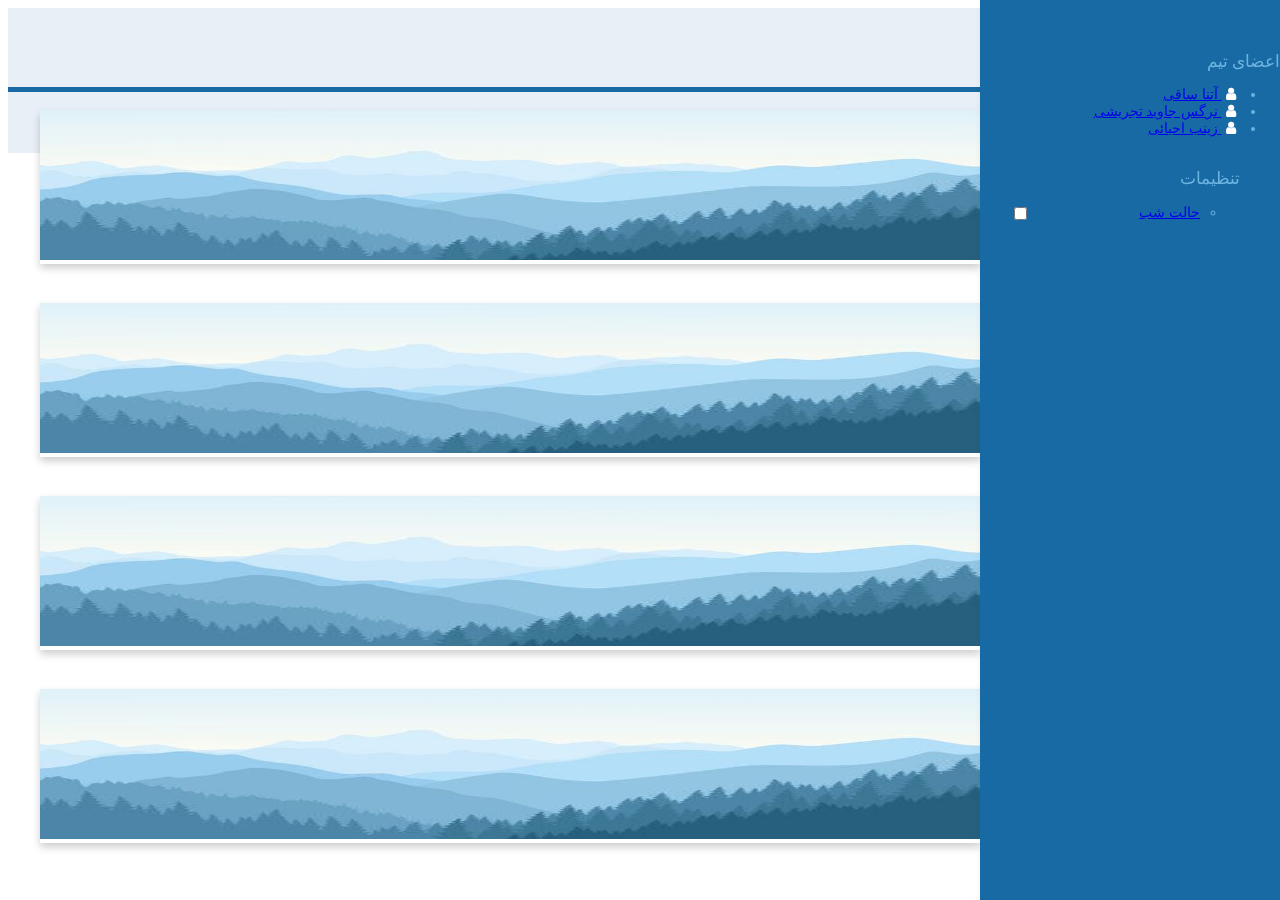
<file: index.html>
<!doctype html>
<html dir="rtl" lang="fa" >
    <meta charset="utf-8">
    <meta http-equiv="X-UA-Compatible" content="IE=edge,chrome=1">
    <meta name="viewport" content="width=device-width, initial-scale=1, shrink-to-fit=no">
    <title>WebDev</title>

    <!-- Icons ============================================= -->
    <link rel="apple-touch-icon" href="./img/favicon/apple-touch-icon.png"/>
    <link rel="icon" href="./img/favicon/favicon.ico">
    <link rel="icon" type="image/png" sizes="16x16" href="./img/favicon/favicon-16x16.png">
    <link rel="icon" type="image/png" sizes="32x32" href="./img/favicon/favicon-32x32.png">
    <link rel="icon" type="image/png" sizes="192x192"  href="./img/favicon/android-chrome-192x192.png">
    <link rel="icon" type="image/png" sizes="192x192"  href="./img/favicon/android-chrome-512x512.png">

    <!-- CSS ============================================= -->
    <link
            rel="stylesheet"
            href="https://cdn.rtlcss.com/bootstrap/v4.2.1/css/bootstrap.min.css"
            integrity="sha384-vus3nQHTD+5mpDiZ4rkEPlnkcyTP+49BhJ4wJeJunw06ZAp+wzzeBPUXr42fi8If"
            crossorigin="anonymous">
    <link rel="stylesheet" href="./css/core.css">
    <link rel="stylesheet" href="./css/night_mode.css">

    <link rel="stylesheet" href="https://stackpath.bootstrapcdn.com/font-awesome/4.7.0/css/font-awesome.min.css"/>
 
    <!-- SCRIPT ============================================= -->
    <script src='https://cdnjs.cloudflare.com/ajax/libs/jquery/3.1.0/jquery.min.js'></script>
    <script
            src="https://cdn.rtlcss.com/bootstrap/v4.2.1/js/bootstrap.min.js"
            integrity="sha384-a9xOd0rz8w0J8zqj1qJic7GPFfyMfoiuDjC9rqXlVOcGO/dmRqzMn34gZYDTel8k"
            crossorigin="anonymous"></script>
    <script src="./js/core.js"></script>
    
<script>

/*transition and night mode*/
function shiftmode() {
console.log(document.getElementById("customSwitches").checked)
var element = document.getElementById("header");
  var element2 = document.getElementById("body");
if (document.getElementById("customSwitches").checked){
    

   element2.classList.add("dark_body");
  element.classList.add("dark");
}
else{

element2.classList.remove("dark_body");
element.classList.remove("dark");
}
localStorage.setItem("checkbox1", document.getElementById("customSwitches").checked);	

}


window.addEventListener("beforeunload", function () {
document.body.classList.add("animate-out");
});
window.onload = function() {
  var checked = JSON.parse(localStorage.getItem("checkbox1"));
    document.getElementById("customSwitches").checked = checked;

  if (checked)
  {
    shiftmode();
  }
    
}

</script>

</head>

<header id="header" >
    <!-- TOP NAV ============================================= -->
    <nav class="navbar navbar-expand-sm navbar-light bg-custom-nav fixed-top shadow" id="top-nav">
        <a class="navbar-brand" href="#">
            <img src="./img/logo.png" width="90" height="40" alt="">
        </a>
        <!-- Toggle button -->
        <button id="sidebarCollapse" type="button" class="btn bg-toggle shadow-sm"
                style="position: absolute; left: 20px;"><i class="fa fa-bars"></i></button>
        <!--------------------->
        <div class="collapse navbar-collapse" id="to-hide">
            <ul class="navbar-nav mr-auto">
                <li class="nav-item active active-link" style="margin-right: 200px;" id="navbar-home">
                    <a class="nav-link mr-2" href="#" style="width: 20%" onclick="home()">خانه <span class="sr-only">(current)</span></a>
                </li>
                <li class="nav-item down-border" id="navbar-data">
                    <a class="nav-link mr-2" href="#" onclick="getData()">داده ها</a>
                </li>
            </ul>
            <div class="my-2 my-lg-0">
                <button class="btn btn-sm btn-outline-primary my-2 mr-2" onclick="login()">ورود</button>
                <button class="btn btn-sm btn-primary my-2 mr-2" onclick="register()">ثبت نام</button>
            </div>

            
        </div>
    </nav>
</header >

<body id="body" class="animate-in">
    <!-- BOTTOM NAV ============================================= -->
<div class="shadow-lg bottom-navbar" id="bottom-navigation" style="display: none;">
    <a class="active" href="#" onclick="home()" id="home-bottom-nav">خانه</a>
    <a class="top-border" href="#" onclick="getData()" id="data-bottom-nav">داده ها</a>
    <a class="top-border" href="#" onclick="login()">ورود</a>
    <a class="top-border" href="#" onclick="register()">ثبت نام</a>
</div>


<!-- Vertical navbar ============================================= -->
<div class="vertical-nav active" id="sidebar" style="z-index: 2!important">
    <div class="py-4 px-3 mb-4">
        <div class="media-body">
            <h4 class="font-weight-white text-muted mb-0"></h4>
            <p class="font-weight-grey text-muted mb-0"></p>
        </div>
    </div>
    <br>

    <p class="text-white font-weight-bold text-uppercase px-3 pb-4 mb-0"><big>اعضای تیم </big></p>

    <ul class="nav flex-column mb-0">
        <li class="nav-item">
            <a href="#" class="nav-link text-light">
                <i class="fa fa-user mr-3 text-primary fa-fw"></i>
                آتنا ساقی

            </a>
        </li>
        <li class="nav-item">
            <a href="#" class="nav-link text-light">
                <i class="fa fa-user mr-3 text-primary fa-fw"></i>
                نرگس جاوید تجریشی


            </a>
        </li>
        <li class="nav-item">
            <a href="#" class="nav-link text-light">
                <i class="fa fa-user mr-3 text-primary fa-fw"></i>
                زینب احیائی


            </a>
        </li>
        <br>
        <p class="text-white font-weight-bold text-uppercase px-3  pb-4 mb-0"><big>تنظیمات </big></p>

        <ul class="nav flex-column mb-0">
            <li class="nav-item">
                <a href="#" class="nav-link text-light" onchange="shiftmode()">
                    حالت شب
                    <!-- Default switch -->
                    <div class="custom-control custom-switch"
                         style="display: inline-block; position: absolute; left: 10%;">
                        <input type="checkbox" class="custom-control-input" id="customSwitches">
                        <label class="custom-control-label" for="customSwitches"></label>
                    </div>

                </a>
            </li>
        </ul>
    </ul>
</div>
<!-- End vertical navbar -->

<!-- Page content holder -->
<div class="page-content p-5 animate-in" id="content">
    <div class="row card-row">
        <div class="col-xs-12 col-sm-12 col-md-4 col-lg-3" style="padding: 2%;">
            <div class="card">
                <img  src="./img/menu-bg2.jpg" alt="Avatar" style="width:100%;">
            </div>
        </div>
        <div class="col-xs-12 col-sm-12 col-md-4 col-lg-3" style="padding: 2%;">
            <div class="card">
                <img  src="./img/menu-bg2.jpg" alt="Avatar" style="width:100%">
            </div>
        </div>
        <div class="col-xs-12 col-sm-12 col-md-4 col-lg-3" style="padding: 2%;">
            <div class="card">
                <img  src="./img/menu-bg2.jpg" alt="Avatar" style="width:100%">
            </div>
        </div>
        <div class="col-xs-12 col-sm-12 col-md-4 col-lg-3" style="padding: 2%;">
            <div class="card">
                <img  src="./img/menu-bg2.jpg" alt="Avatar" style="width:100%">
            </div>
        </div>

    </div>

</div>


<div class="page-content p-5 animate-in" id="data-table" style="display: none;">
    <div class="row">
    <table class="table table-striped" style="margin-right: 120px;">
        <thead>
          <tr>
            <th scope="col" style="width: 23%; text-align: center;">رتبه</th>
            <th scope="col" style="width: 27%; text-align: center;">نام تیم</th>
            <th scope="col" style="width: 27%; text-align: center;">نام دانشگاه و کشور</th>
            <th scope="col" style="width: 23%; text-align: center;">امتیاز</th>
          </tr>
        </thead>
        <tbody style="text-align: center;">
          <tr >
            <td>۱۰۰</td>
            <td>نام تیم</td>
            <td>نام دانشگاه و کشور</td>
            <td>۱۲۰۰</td>
          </tr>
          <tr>
            <td>۲۰۰</td>
            <td>نام تیم</td>
            <td>نام دانشگاه و کشور</td>
            <td>۲۴۰۰</td>
          </tr>
          <tr>
            <td>۳۰۰</td>
            <td>نام تیم</td>
            <td>نام دانشگاه و کشور</td>
            <td>۵۶۰</td>
          </tr>
          <tr>
            <td>۴۰۰</td>
            <td>نام تیم</td>
            <td>نام دانشگاه و کشور</td>
            <td>۱۲۴۵</td>
          </tr>
        </tbody>
      </table>
    </div>
    <div class="row">
        <div class="col">
        <button class="btn btn-sm btn-outline-primary mr-2 float-right" style="margin-right: 120px;" >بعدی</button>
        <button class="float-left btn btn-sm btn-outline-primary mr-2 " style="margin-right: 120px;">قبلی</button>
    </div>
    </div>
   
    </div>
    <div class="container" id="data-cards" style="display: none;">
        <div class="card-deck">
            <div class="card" style="background-color: #e8eff7">
                <div class="container">
                    <div class="row top-buffer">
                    <div class="col text-dark-blue">رتبه</div>
                    <div class="col text-light-blue" style="text-align: left;">۲۰</div>
                </div>
                <div class="row top-buffer">
                    <div class="col text-dark-blue-important">نام تیم</div>
                    <div class="col text-light-blue-important" style="text-align: left;">نام تیم</div>
                </div>
                <div class="row top-buffer">
                    <div class="col text-dark-blue">نام دانشگاه و کشور</div>
                    <div class="col text-light-blue" style="text-align: left;">نام دانشگاه و کشور</div>
                </div>
                <div class="row top-buffer down-buffer">
                    <div class="col text-dark-blue-important">امتیاز</div>
                    <div class="col text-light-blue-important" style="text-align: left;">۱۲۳۳</div>
                </div>
                </div>
            </div>
        </div>
        <div class="card-deck">
            <div class="card" style="background-color: #e8eff7">
                <div class="container">
                    <div class="row top-buffer">
                    <div class="col text-dark-blue">رتبه</div>
                    <div class="col text-light-blue" style="text-align: left;">۲۰</div>
                </div>
                <div class="row top-buffer">
                    <div class="col text-dark-blue-important">نام تیم</div>
                    <div class="col text-light-blue-important" style="text-align: left;">نام تیم</div>
                </div>
                <div class="row top-buffer">
                    <div class="col text-dark-blue">نام دانشگاه و کشور</div>
                    <div class="col text-light-blue" style="text-align: left;">نام دانشگاه و کشور</div>
                </div>
                <div class="row top-buffer down-buffer">
                    <div class="col text-dark-blue-important">امتیاز</div>
                    <div class="col text-light-blue-important" style="text-align: left;">۱۲۳۳</div>
                </div>
                </div>
            </div>
        </div>
        <div class="card-deck">
            <div class="card" style="background-color: #e8eff7">
                <div class="container">
                    <div class="row top-buffer">
                    <div class="col text-dark-blue">رتبه</div>
                    <div class="col text-light-blue" style="text-align: left;">۲۰</div>
                </div>
                <div class="row top-buffer">
                    <div class="col text-dark-blue-important">نام تیم</div>
                    <div class="col text-light-blue-important" style="text-align: left;">نام تیم</div>
                </div>
                <div class="row top-buffer">
                    <div class="col text-dark-blue">نام دانشگاه و کشور</div>
                    <div class="col text-light-blue" style="text-align: left;">نام دانشگاه و کشور</div>
                </div>
                <div class="row top-buffer down-buffer">
                    <div class="col text-dark-blue-important">امتیاز</div>
                    <div class="col text-light-blue-important" style="text-align: left;">۱۲۳۳</div>
                </div>
                </div>
            </div>
        </div>
        <div class="card-deck">
            <div class="card" style="background-color: #e8eff7">
                <div class="container">
                    <div class="row top-buffer">
                    <div class="col text-dark-blue">رتبه</div>
                    <div class="col text-light-blue" style="text-align: left;">۲۰</div>
                </div>
                <div class="row top-buffer">
                    <div class="col text-dark-blue-important">نام تیم</div>
                    <div class="col text-light-blue-important" style="text-align: left;">نام تیم</div>
                </div>
                <div class="row top-buffer">
                    <div class="col text-dark-blue">نام دانشگاه و کشور</div>
                    <div class="col text-light-blue" style="text-align: left;">نام دانشگاه و کشور</div>
                </div>
                <div class="row top-buffer down-buffer">
                    <div class="col text-dark-blue-important">امتیاز</div>
                    <div class="col text-light-blue-important" style="text-align: left;">۱۲۳۳</div>
                </div>
                </div>
            </div>
        </div>
        <div class="row">
            <div class="col" style="margin-bottom: 100px;">
            <button class="btn btn-sm btn-outline-primary mr-2 float-right" >بعدی</button>
            <button class="float-left btn btn-sm btn-outline-primary mr-2 ">قبلی</button>
        </div>
        </div>
    </div>
    
<!-- End content -->
</body>
</html>
</file>
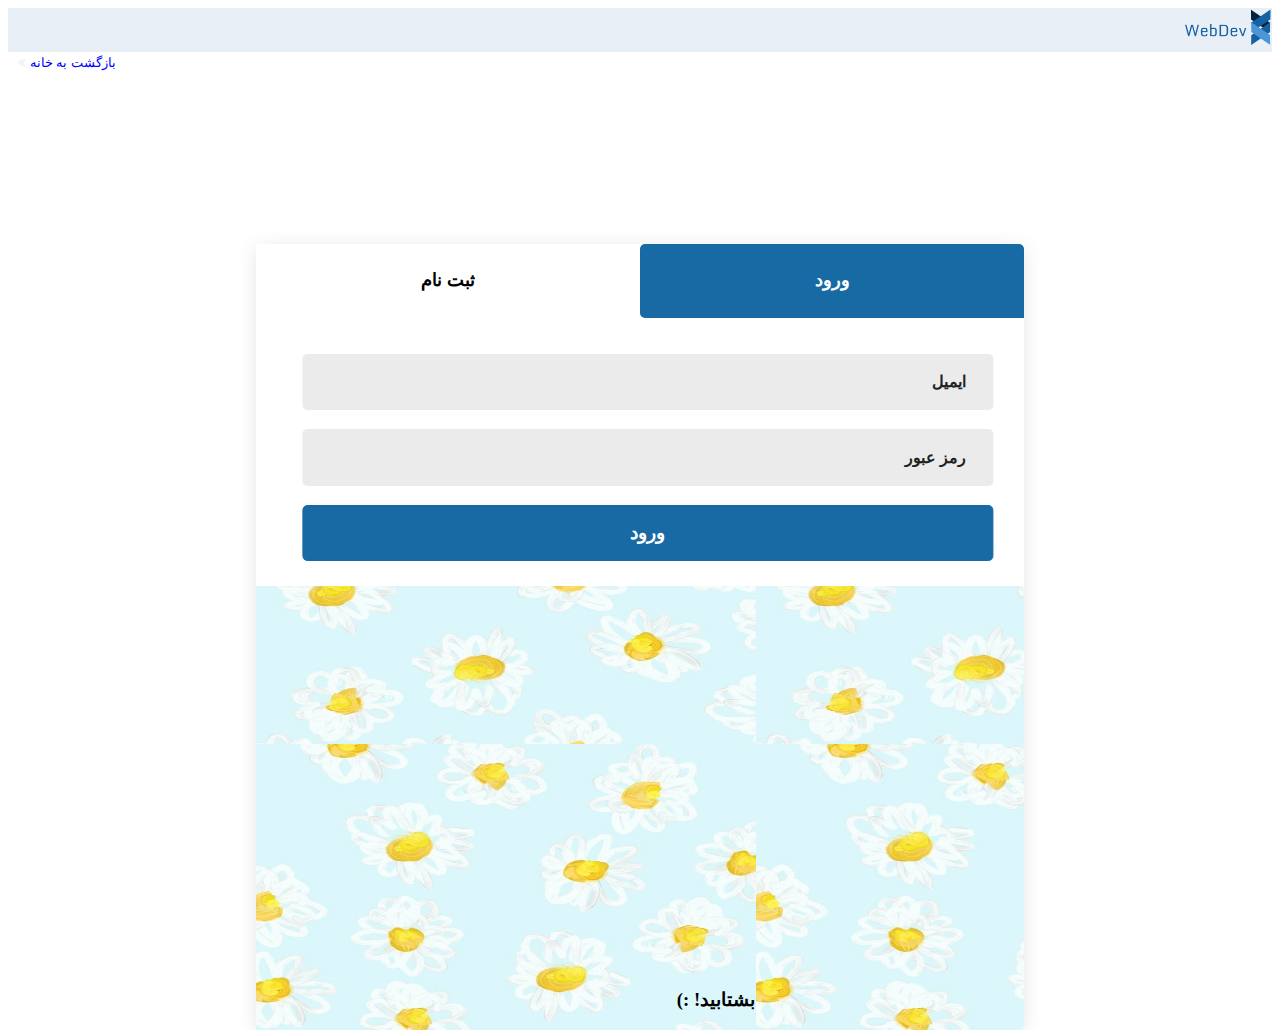
<file: login.html>
<!doctype html>
<html dir="rtl" lang="fa">
<head>
    <meta charset="utf-8">
    <meta http-equiv="X-UA-Compatible" content="IE=edge,chrome=1">
    <meta name="viewport" content="width=device-width, initial-scale=1, shrink-to-fit=no">
    <title>WebDev</title>

    <!-- Icons ============================================= -->
    <link rel="apple-touch-icon" href="./img/favicon/apple-touch-icon.png"/>
    <link rel="icon" href="./img/favicon/favicon.ico">
    <link rel="icon" type="image/png" sizes="16x16" href="./img/favicon/favicon-16x16.png">
    <link rel="icon" type="image/png" sizes="32x32" href="./img/favicon/favicon-32x32.png">
    <link rel="icon" type="image/png" sizes="192x192" href="./img/favicon/android-chrome-192x192.png">
    <link rel="icon" type="image/png" sizes="192x192" href="./img/favicon/android-chrome-512x512.png">

    <!-- CSS ============================================= -->
    <link
            rel="stylesheet"
            href="https://cdn.rtlcss.com/bootstrap/v4.2.1/css/bootstrap.min.css"
            integrity="sha384-vus3nQHTD+5mpDiZ4rkEPlnkcyTP+49BhJ4wJeJunw06ZAp+wzzeBPUXr42fi8If"
            crossorigin="anonymous">
    <link rel="stylesheet" href="./css/core.css">
    <link rel="stylesheet" href="./css/night_mode.css">

    <link rel="stylesheet" href="https://stackpath.bootstrapcdn.com/font-awesome/4.7.0/css/font-awesome.min.css"/>

    <!-- SCRIPT ============================================= -->
    <script src='https://cdnjs.cloudflare.com/ajax/libs/jquery/3.1.0/jquery.min.js'></script>
    <script
            src="https://cdn.rtlcss.com/bootstrap/v4.2.1/js/bootstrap.min.js"
            integrity="sha384-a9xOd0rz8w0J8zqj1qJic7GPFfyMfoiuDjC9rqXlVOcGO/dmRqzMn34gZYDTel8k"
            crossorigin="anonymous"></script>
    <script src="./js/core.js"></script>

    <script>

function nightmode() {

  var element3 = document.getElementById("login_body");
  var element4 = document.getElementById("login_header");

  element3.classList.add("dark_login");
  element4.classList.add("dark_login_header");
document.getElementById("signup-toggle").onclick= function(){
    document.getElementById("login-toggle").style.backgroundColor="#fff";
  document.getElementById("login-toggle").style.color="#222";
  document.getElementById("signup-toggle").style.backgroundColor="#00adb5";
  document.getElementById("signup-toggle").style.color="#fff";
  document.getElementById("login-form").style.display="none";
  document.getElementById("signup-form").style.display="block";
}
document.getElementById("login-toggle").onclick= function(){
    document.getElementById("login-toggle").style.backgroundColor="#00adb5";
  document.getElementById("login-toggle").style.color="#fff";
  document.getElementById("signup-toggle").style.backgroundColor="#fff";
  document.getElementById("signup-toggle").style.color="#222";
  document.getElementById("signup-form").style.display="none";
  document.getElementById("login-form").style.display="block";
};


  
}
        window.addEventListener("beforeunload", function () {
  document.body.classList.add("animate-out");
});

window.onload = function() {
    
  var checked = JSON.parse(localStorage.getItem("checkbox1"));
    console.log(checked);

  if (checked)
  {
    nightmode();
  }
    

}


    </script>
</head>

<header id="login_header" >
    <!-- TOP NAV ============================================= -->
    <nav class="navbar navbar-expand-sm navbar-light bg-custom-nav fixed-top shadow" id="top-nav">
        <a class="navbar-brand" href="#">
            <img src="./img/logo.png" width="90" height="40" alt="">
        </a>
        <!-- Toggle button -->
        <form class="form-inline my-2 my-lg-0" action="index.html">
            <button type="submit" class="btn bg-toggle shadow-sm"
                    style="position: absolute; left: 10px; color:blue;">بازگشت به خانه <i
                    class="fa fa-angle-double-left" style="color: blue;"></i></button>
        </form>
    </nav>
</header>
<body id="login_body" class="animate-in">

<div class="form-modal" style="background-image: url(./img/menu-bg.jpeg);background-size: 500px 500px;">
<div class="row">
    
    <div class="col-xs-12 col-sm-12 col-md-6 col-lg-6" style="background-color:white;">
        <div class="form-toggle">
            <button  id="signup-toggle" onclick="toggleSignup()">ثبت نام</button>
            <button  id="login-toggle" onclick="toggleLogin()">ورود</button>
        </div>

        <div class ="login_form" id="login-form">
            <form>
                <input id='email1' type="text" placeholder="ایمیل"/>
                <input id='password1' type="password" placeholder="رمز عبور"/>
                <button type="button" class="btn login" onclick="loginSubmit()">ورود</button>
                <!-- <p><a href="javascript:void(0)">Forgot password</a> </p>
               <p><a href="javascript:void(0)" onclick="toggleSignup()">Register Account</a> </p>-->

            </form>
            <div id="login-alert"></div>
        </div>


        <div class="signup_form" id="signup-form">
            <form>
                <input id='email2' type="email" placeholder="ایمیل"/>
                <input id='password2' type="text" placeholder="رمز عبور"/>
                <input id='password3' type="password" placeholder="تکرار رمز عبور"/>
                <button type="button" class="btn signup" onclick="signupSubmit()"><i class="fa fa-spinner fa-pulse"></i> ثبت نام
                </button>

            </form>
            <div id="signup-alert"></div>
        </div>
        
    </div>

    <div class="col-xs-12 col-sm-12 col-md-6 col-lg-6" id="to-hide2">
        <div style="padding-right: 35%; padding-top: 50%;">
            <h3>بشتابید! :) </h3>
        </div>
    </div>
</div>

</div>


</body>
</html>
</file>
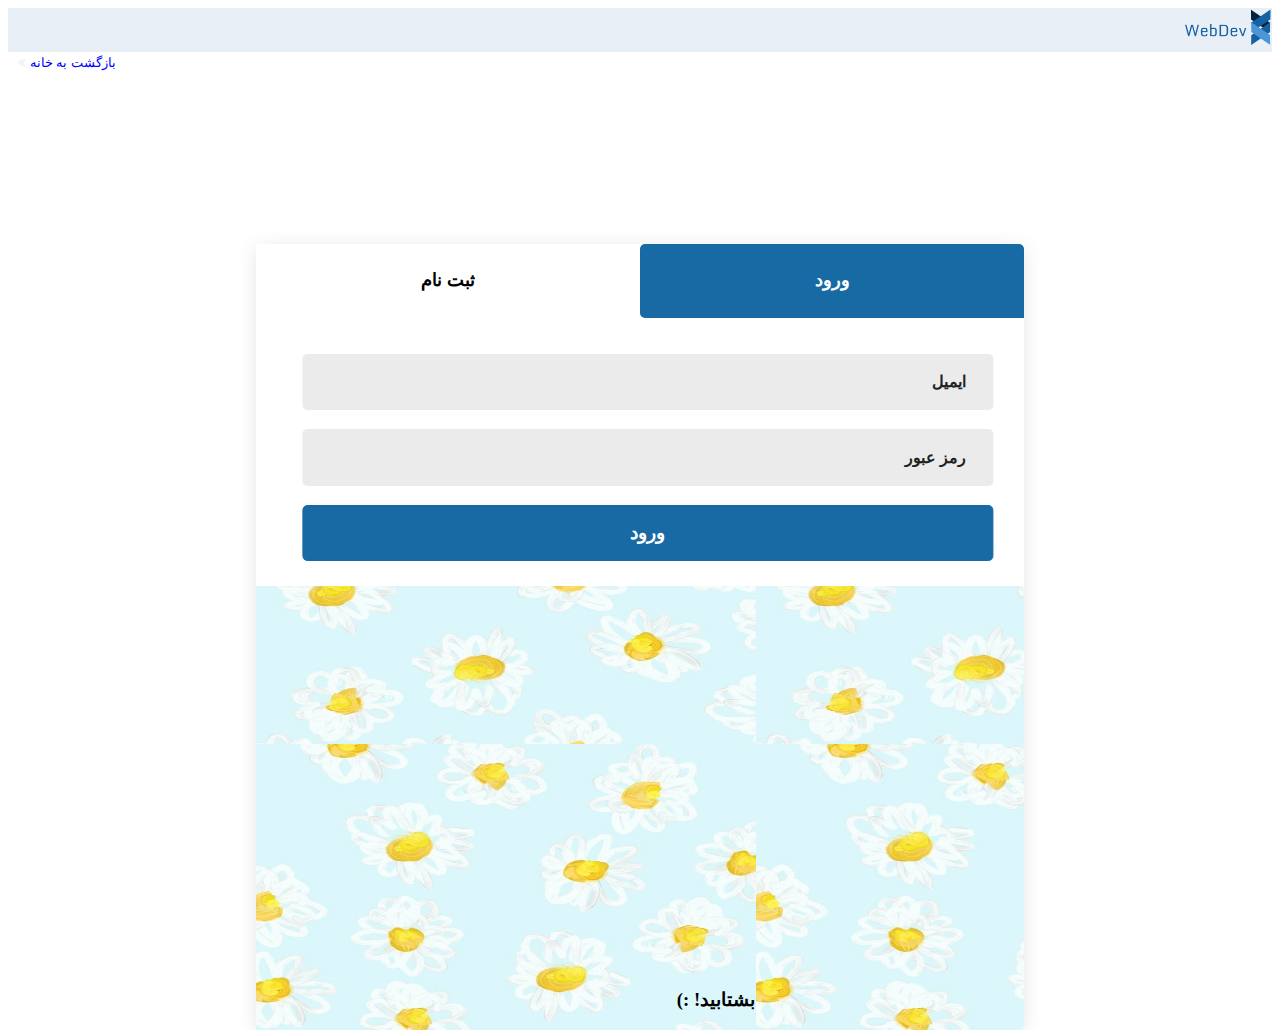
<file: register.html>
<!doctype html>
<html dir="rtl" lang="fa">
<head>
    <meta charset="utf-8">
    <meta http-equiv="X-UA-Compatible" content="IE=edge,chrome=1">
    <meta name="viewport" content="width=device-width, initial-scale=1, shrink-to-fit=no">
    <title>WebDev</title>

    <!-- Icons ============================================= -->
    <link rel="apple-touch-icon" href="./img/favicon/apple-touch-icon.png"/>
    <link rel="icon" href="./img/favicon/favicon.ico">
    <link rel="icon" type="image/png" sizes="16x16" href="./img/favicon/favicon-16x16.png">
    <link rel="icon" type="image/png" sizes="32x32" href="./img/favicon/favicon-32x32.png">
    <link rel="icon" type="image/png" sizes="192x192"  href="./img/favicon/android-chrome-192x192.png">
    <link rel="icon" type="image/png" sizes="192x192"  href="./img/favicon/android-chrome-512x512.png">

    <!-- CSS ============================================= -->
    <link
            rel="stylesheet"
            href="https://cdn.rtlcss.com/bootstrap/v4.2.1/css/bootstrap.min.css"
            integrity="sha384-vus3nQHTD+5mpDiZ4rkEPlnkcyTP+49BhJ4wJeJunw06ZAp+wzzeBPUXr42fi8If"
            crossorigin="anonymous">
    <link rel="stylesheet" href="./css/core.css">
    <link rel="stylesheet" href="./css/night_mode.css">

    <link rel="stylesheet" href="https://stackpath.bootstrapcdn.com/font-awesome/4.7.0/css/font-awesome.min.css"/>

    <!-- SCRIPT ============================================= -->
    <script src='https://cdnjs.cloudflare.com/ajax/libs/jquery/3.1.0/jquery.min.js'></script>
    <script
            src="https://cdn.rtlcss.com/bootstrap/v4.2.1/js/bootstrap.min.js"
            integrity="sha384-a9xOd0rz8w0J8zqj1qJic7GPFfyMfoiuDjC9rqXlVOcGO/dmRqzMn34gZYDTel8k"
            crossorigin="anonymous"></script>
    <script src="./js/core.js"></script>
    <script>
        window.addEventListener("beforeunload", function () {
  document.body.classList.add("animate-out");
});
 
    function nightmode_register() {
      var element5 = document.getElementById("login_body");
      var element6 = document.getElementById("login-header");
    
      element5.classList.add("dark_login");
      element6.classList.add("dark_login_header");

    document.getElementById("signup-toggle").onclick= function(){
        document.getElementById("login-toggle").style.backgroundColor="#fff";
      document.getElementById("login-toggle").style.color="#222";
      document.getElementById("signup-toggle").style.backgroundColor="#00adb5";
      document.getElementById("signup-toggle").style.color="#fff";
      document.getElementById("login-form").style.display="none";
      document.getElementById("signup-form").style.display="block";
    }
    document.getElementById("login-toggle").onclick= function(){
        document.getElementById("login-toggle").style.backgroundColor="#00adb5";
      document.getElementById("login-toggle").style.color="#fff";
      document.getElementById("signup-toggle").style.backgroundColor="#fff";
      document.getElementById("signup-toggle").style.color="#222";
      document.getElementById("signup-form").style.display="none";
      document.getElementById("login-form").style.display="block";
    };
  
    }


            window.addEventListener("beforeunload", function () {

      document.body.classList.add("animate-out");
    });
    
    window.onload = function() {
      var checked = JSON.parse(localStorage.getItem("checkbox1"));
        console.log(checked);
        console.log("mon ami");


      if (checked)
      {
        nightmode_register();
      }
        
    }
    
    
        </script>
</head>

<header id="login-header">
    <!-- TOP NAV ============================================= -->
    <nav class="navbar navbar-expand-sm navbar-light bg-custom-nav fixed-top shadow" id="top-nav">
        <a class="navbar-brand" href="#">
            <img src="./img/logo.png" width="90" height="40" alt="">
        </a>
        <!-- Toggle button -->
        <form class="form-inline my-2 my-lg-0" action="index.html">
                <button type="submit" class="btn bg-toggle shadow-sm"
                style="position: absolute; left: 10px; color:blue;">بازگشت به خانه <i class="fa fa-angle-double-left" style="color: blue;"></i></button>
        </form>
    </nav>
</header>

<body id="login_body" class="animate-in">
<div class="form-modal" style="background-image: url(./img/menu-bg.jpeg);background-size: cover;background-size: 500px 500px;">
<div class="row">
    <div class="col-xs-12 col-sm-12 col-md-6 col-lg-6" style="background-color: white; ">
        <div class="form-toggle">
            <button id="signup-toggle" onclick="toggleSignup()">ثبت نام</button>
            <button id="login-toggle" onclick="toggleLogin()">ورود</button>
        </div>

        <div class="signup_form" id="signup-form">
            <form>
                <input id='email2' type="email" placeholder="ایمیل"/>
                <input id='password2' type="text" placeholder="رمز عبور"/>
                <input id='password3' type="password" placeholder="تکرار رمز عبور"/>
                <button type="button" class="btn signup" onclick="signupSubmit()"><i class="fa fa-spinner fa-pulse"></i> ثبت نام
                </button>

            </form>
            <div id="signup-alert"></div>
        </div>

         <div class ="login_form" id="login-form">
            <form>
                <input id='email1' type="text" placeholder="ایمیل"/>
                <input id='password1' type="password" placeholder="رمز عبور"/>
                <button type="button" class="btn login" onclick="loginSubmit()">ورود</button>
                <!-- <p><a href="javascript:void(0)">Forgot password</a> </p>
               <p><a href="javascript:void(0)" onclick="toggleSignup()">Register Account</a> </p>-->

            </form>
            <div id="login-alert"></div>
        </div>
        
    </div>
    <div class="col-xs-12 col-sm-12 col-md-6 col-lg-6" id="to-hide2">
        <div style="padding-right: 35%; padding-top: 50%;">
            <h3>بشتابید! :) </h3>
        </div>
    </div>
</div>

</div>




</body>
</html>
</file>
<file: css/core.css>
@font-face {
  font-family: Shabnam;
  src: url('https://cdn.fontcdn.ir/Font/Persian/Shabnam/Shabnam.eot');
  src: url('https://cdn.fontcdn.ir/Font/Persian/Shabnam/Shabnam.eot?#iefix') format('embedded-opentype'),
       url('https://cdn.fontcdn.ir/Font/Persian/Shabnam/Shabnam.woff2') format('woff2'),
       url('https://cdn.fontcdn.ir/Font/Persian/Shabnam/Shabnam.woff') format('woff'),
       url('https://cdn.fontcdn.ir/Font/Persian/Shabnam/Shabnam.ttf') format('truetype');
}

body {
  font-family: Shabnam;
/*background: #c971b8;  /* fallback for old browsers */
/*background: -webkit-linear-gradient(to right,  #c971b8 ,#d199d9);  /* Chrome 10-25, Safari 5.1-6 */
/*background: linear-gradient(to right, #c971b8 ,#d199d9 ); /* W3C, IE 10+/ Edge, Firefox 16+, Chrome 26+, Opera 12+, Safari 7+ */

}



.bg-custom-nav {
  background-color: #e8eff7;
}


.bg-toggle{
  background-color: transparent;
  border-color: transparent;
}


.fa-user{
  color: white  !important;
}

.fa-bars{
  color: #186aa4;
}


#sidebar{
 
  background-color: #186aa4;
  background-size: cover;
  background-repeat: no-repeat;
  width: 300px;
  font-weight: 500;
  font-size: 0.9em;
  color: #6cb4e0;
}


.separator {
  margin: 3rem 0;
  border-bottom: 1px dashed #fff;
}

.text-uppercase {
  letter-spacing: 0.1em;
}

.text-gray {
  color: #aaa;
}

.vertical-nav {
  min-width: 300px;
  width: 300px;
  height: 100vh;
  position: fixed;
  top: 0;
  right: 0;
  box-shadow: 3px 3px 10px rgba(0, 0, 0, 0.1);
  transition: all 0.4s;
  /*background-image: url(./img/menu-bg.jpg);
  background-size: cover;
  background-repeat: no-repeat;*/
  
}

.page-content {
  width: calc(100% - 300px);
  max-width: 1000px;
  margin-right: 17rem;
  transition: all 0.4s;
  position: absolute;
  top: 10%;
}

/* for toggle behavior */

#sidebar.active {
  margin-right: 0px;
}

#content.active {
  width: 100%;
  margin: 0;
}


.active-link {
  font-weight: bold;
  border-bottom: 5px solid #186aa4;

}
.down-border {
  border-bottom: 5px solid transparent;
}

.down-border:hover {
  border-bottom: 5px solid #186aa4;
}

#to-hide{
  display: block;
}

/*.bars{
  display: none;
}*/

#sidebarCollapse{
  display: none;
}
* {box-sizing: border-box}

.bottom-navbar {
  width: 100%;
  background-color: #e8eff7;
  position: fixed;
  bottom: 0;
  z-index: 2

}

.bottom-navbar a {
  float: right;
  padding: 12px;
  color: #186aa4;
  text-decoration: none;
  font-size: 0.9em;
  width: 25%; /* Four links of equal widths */
  text-align: center;

}


.bottom-navbar a.active {
  border-top: 5px solid #186aa4;
}

.top-border {
  border-top: 5px solid transparent;
}

.top-border:hover {
  border-top: 5px solid #186aa4;
}

.card {
  box-shadow: 0 4px 8px 0 rgba(0,0,0,0.2);
  transition: 0.3s;
  width: 100%;

}

.card img{
  max-height: 150px;
}

.card:hover {
  box-shadow: 0 8px 16px 0 rgba(0,0,0,0.2);
}
.form-modal{
    position:absolute;
    width: 60%;
    height:auto;
    margin-top:12em;
    left:50%;
    transform:translateX(-50%);
    background:#fff;
    border-top-right-radius: 5px;
    border-top-left-radius: 5px;
    border-bottom-right-radius: 5px;
    box-shadow:0 3px 20px 0px rgba(0, 0, 0, 0.1)

}

.form-modal button{
    cursor: pointer;
    position: relative;
    text-transform: capitalize;
    font-size:1em;
    z-index: 2;
    outline: none;
    background:#fff;
    transition:0.2s;
}

.form-modal .btn{
    border-radius: 5px;
    border:none;
    font-weight: bold;
    font-size:1.2em;
    padding:0.8em 1em 0.8em 1em!important;
    transition:0.5s;
    border:1px solid #186aa4;
    margin-bottom:0.5em;
    margin-top:0.5em;
    margin-right: 10%; 
}

.btn-sm{
  width:100px;
}

.form-modal .login , .form-modal .signup{
    background:#186aa4;
    color:#fff;
}

.form-modal .login:hover , .form-modal .signup:hover{
    background:#222;
}

.form-toggle{
    position: relative;
    width:100%;
    height:auto;
}

.form-toggle button{
    width:50%;
    float:left;
    padding:1.5em;
    margin-bottom:1.5em;
    border:none;
    transition: 0.2s;
    font-size:1.1em;
    font-weight: bold;
    border-top-right-radius: 5px;
    border-top-left-radius: 5px;
}

.form-toggle button:nth-child(1){
    border-bottom-right-radius: 5px;
}

.form-toggle button:nth-child(2){
    border-bottom-left-radius: 5px;
}

#login-toggle{
    background:#186aa4;;
    color:#ffff;
}



.form-modal form{
    position: relative;
    width:90%;
    height:auto;
    left:50%;
    transform:translateX(-50%);  
}

#login-form , #signup-form{
    position:relative;
    width:100%;
    height:auto;
    padding-bottom:1em;
}

#signup-form{
    display: none;
}


#login-form button , #signup-form button{
    width:100%;
    margin-top:0.5em;
    padding:0.6em;
}

.form-modal input{
    position: relative;
    width:100%;
    font-size:1em;
    padding:1.2em 1.7em 1.2em 1.7em;
    margin-top:0.6em;
    margin-bottom:0.6em;
    border-radius: 5px;
    border:none;
    background:#ebebeb;
    outline:none;
    font-weight: bold;
    transition:0.4s;
    margin-right: 10%; 
}

.form-modal input:focus , .form-modal input:active{
    transform:scaleX(1.02);
}

.form-modal input::-webkit-input-placeholder{
    color:#222;
}


.form-modal p{
    font-size:16px;
    font-weight: bold;
}

.form-modal p a{
    color:#57b846;
    text-decoration: none;
    transition:0.2s;
}

.form-modal p a:hover{
    color:#222;
}


.form-modal i {
    position: absolute;
    left:10%;
    top:50%;
    transform:translateX(-10%) translateY(-50%); 
}

.-box-sd-effect:hover{
    box-shadow: 0 4px 8px hsla(210,2%,84%,.2);
}

.alert {
  padding: 20px;
  background-color: #f44336;
  color: white;
}

.closebtn {
  margin-left: 15px;
  color: white;
  font-weight: bold;
  float: right;
  font-size: 22px;
  line-height: 20px;
  cursor: pointer;
  transition: 0.3s;
}

.closebtn:hover {
  color: black;
}

@media (max-width: 1100px){
  .form-modal{
    width: 80% !important;
  }
}

@media (max-width: 768px){
  #to-hide2{
    display: none !important;
  }
}


@media only screen and (max-width:500px){
    .form-modal{
        width:100%;
    }
}


@media (max-width: 600px) {
  #sidebar {
    margin-right: calc(100% + -300px);
  }

  #sidebar.active {
    margin-right:  100%;
  }
  #content {
    width: 100%;
    margin: 0;
  }
  #content.active {
    margin-right: calc(100% + 300px);
    width: calc(100% - 300px);
  }
  #to-hide{
    display: none !important;

  }
  #sidebarCollapse{
  display: block !important;
}
 #bottom-navigation{
  display: block !important;
 }
 #data-cards.to-show{
   display: block !important;
   margin-top: 100px;
   width: 90%;
 }
 #data-table{
  display: none !important;

}
#data-cards.to-hide{
  display: none !important;
}
}
.top-buffer { margin-top:20px; }
.down-buffer { margin-bottom:20px; }
.table-striped > tbody > tr:nth-child(2n) > td, .table-striped > tbody > tr:nth-child(2n) > th {
   background-color: #e8eff7;
}
.table-striped > tbody > tr:nth-child(2n+1) > td, .table-striped > tbody > tr:nth-child(2n+1) > th {
  background-color: white;
}
.text-dark-blue{
  color: #0073c6af;
}
.text-light-blue{
  color: #2578b488;
}
.text-dark-blue-important{
  color: #0072c6;
  font-size: large;
}
.text-light-blue-important{
  color: #2578b4c5;
  font-size: large;
}
th {
  background-color: #186aa4;
  color: white;
  text-align: center;
}




/* transition */
.animate-in {
  -webkit-animation: fadeIn .9s ease-in;
  animation: fadeIn .9s ease-in;
}

.animate-out {
  -webkit-transition: opacity .5s;
  transition: opacity .5s;
  opacity: 0;
}

@-webkit-keyframes fadeIn {
  from { opacity: 0; }
  to { opacity: 1; }
}

@keyframes fadeIn {
  from { opacity: 0; }
  to { opacity: 1; }
}
</file>
<file: css/night_mode.css>
.dark .navbar{
        background-color: #00adb5;
   }
   .dark_body .vertical-nav{
       background-color: #222831 !important;
       color: #eeeeee !important;
   }
   .dark .nav-link.mr-2{
       color: #eeeeee;
   }

   .dark .btn.btn-sm.btn-outline-primary.my-2.mr-2{
       border-color:aliceblue;
       color: #eeeeee;
   }

   .dark .btn.btn-sm.btn-primary.my-2.mr-2{
       background-color: #eeeeee;
       color: black;
       border-color: #eeeeee;
   }
   

   .dark_body .vertical-nav.active{

background-color:#222831!important;
   }

   .dark_body .custom-control-input{
       background-color: #eeeeee;
   }

   .dark_body{
       background-color:#393e46;
   }

   .dark_body .card{
       border-color:#eeeeee;
   }

   .dark_body .btn.btn-sm.btn-outline-primary.my-2.mr-2:hover{
       background-color: #eeeeee;
       color: #17223b;
   }
.dark_body .btn.btn-sm.btn-outline-primary.mr-2.float-right{
   border-color: #eeeeee;
   color: #eeeeee;
}
.dark_body .btn.btn-sm.btn-outline-primary.mr-2.float-right:hover{
    background-color: #eeeeee;
    color: #263859;
 }
.dark_body .float-left.btn.btn-sm.btn-outline-primary.mr-2{
    border-color: #eeeeee;
   color: #eeeeee;
} 

.dark_body .float-left.btn.btn-sm.btn-outline-primary.mr-2:hover{
    background-color: #eeeeee;
    color: #263859;
 }

 .dark_body .custom-control-label::before{
      background-color: #eeeeee !important;
      border-color: #eeeeee !important;

 }

.dark_body .table.table-striped th{
    background-color: #222831;
    color: #eeeeee;

}
.dark_body .shadow-lg.bottom-navbar{
    background-color: #222831 !important;
}
.dark_body .shadow-lg.bottom-navbar a{
    color: #eeeeee;
}
 .dark_login {
     background-color: #222831;
 }
 
 .dark_login_header .navbar{
    background-color: #00adb5!important;
}
.dark_login_header .form-inline.my-2.my-lg-0 button , i{
    color: #eeeeee !important;
}
.dark_login .login_form{
    background-color: #393e46 ;
}

.dark_login .signup_form{
    background-color: #393e46 ;
}
.dark_login .col-xs-12.col-sm-12.col-md-6.col-lg-6{
    background-color: transparent !important;
}
.dark_login .form-modal .login , .form-modal .signup{
    background-color: #00adb5 !important;
    color:#fff;
}

.dark_login .form-toggle #login-toggle{
    background-color: #00adb5 ;
}
</file>
